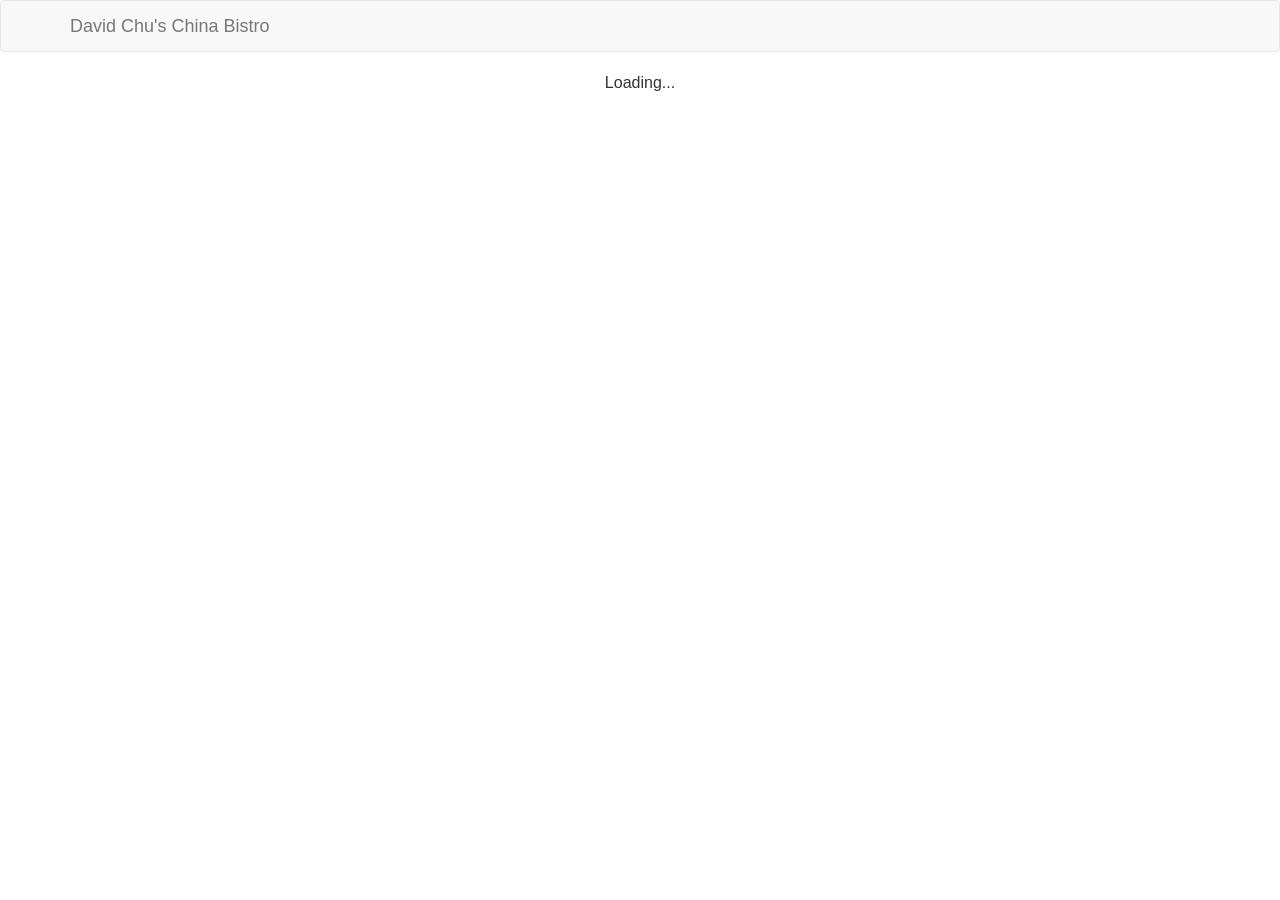
<file: index.html>
<!doctype html>
<html lang="en">
<head>
  <meta charset="utf-8">
  <title>David Chu's China Bistro</title>
  <meta name="viewport" content="width=device-width, initial-scale=1">

  <link rel="stylesheet"
href="https://cdn.jsdelivr.net/npm/bootstrap@3.4.1/dist/css/bootstrap.min.css">
  <link rel="stylesheet" href="css/styles.css">
</head>

<body>

<header>
  <nav class="navbar navbar-default">
    <div class="container">
      <div class="navbar-header">
        <a class="navbar-brand" href="#" onclick="$dc.loadHomePage();">
          David Chu's China Bistro
        </a>
      </div>
    </div>
  </nav>
</header>

<div id="main-content" class="container"></div>

<script src="js/ajax-utils.js"></script>
<script src="js/script.js"></script>

</body>
</html>
</file>
<file: css/styles.css>
body {
  font-size: 16px;
}

#main-content {
  margin-top: 20px;
}

.tile {
  height: 200px;
  margin-bottom: 15px;
  background-color: #f8f8f8;
  text-align: center;
  padding-top: 70px;
  font-size: 24px;
  cursor: pointer;
  border: 1px solid #ddd;
}

.tile:hover {
  background-color: #e7e7e7;
}
</file>
